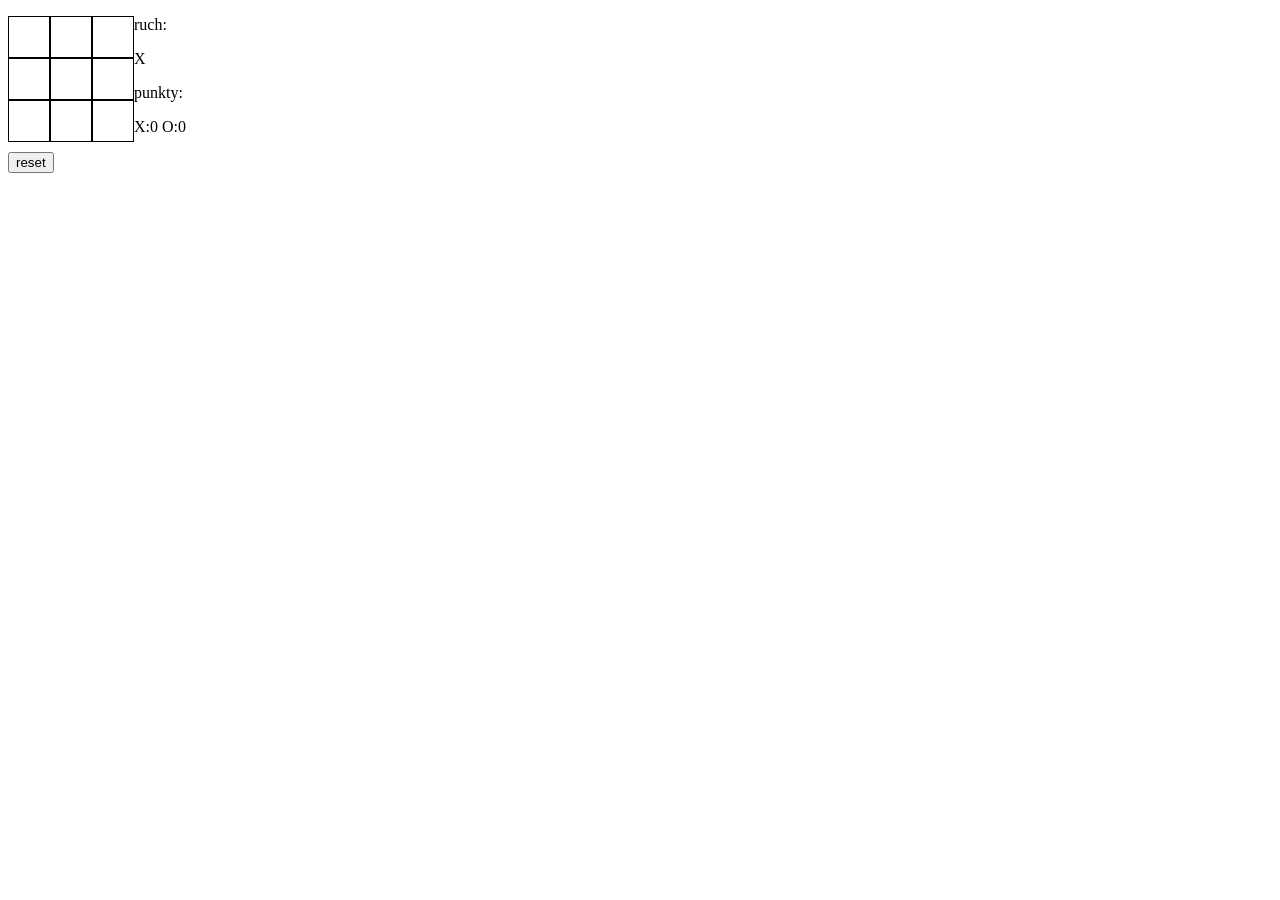
<file: 01.2026/30.01.2026/index.html>
<!doctype html>
<html lang="pl">
<head>
    <meta charset="UTF-8">
    <meta name="viewport"
          content="width=device-width, user-scalable=no, initial-scale=1.0, maximum-scale=1.0, minimum-scale=1.0">
    <meta http-equiv="X-UA-Compatible" content="ie=edge">
    <title>Document</title>
    <style>
        div{
            border: 1px solid black;
            width: 40px;
            height: 40px;
            font-size: 30px;
            text-align: center;
            float:left;
        }
        .clear{
            clear: both;
        }
    </style>
</head>
<body>
<div id="blok1" onclick="klik(this)" class="clear"></div>
<div id="blok2" onclick="klik(this)"></div>
<div id="blok3" onclick="klik(this)"></div>
<div id="blok4" onclick="klik(this)" class="clear"></div>
<div id="blok5" onclick="klik(this)"></div>
<div id="blok6" onclick="klik(this)"></div>
<div id="blok7" onclick="klik(this)" class="clear"></div>
<div id="blok8" onclick="klik(this)"></div>
<div id="blok9" onclick="klik(this)"></div>

<p>ruch:<p id='ruch'></p></p>
<p>punkty:<p id='punkty'></p></p>
<button onclick="reset()">reset</button>

<script>
    let licznik=0;
    let px=0;
    let po=0;
    document.getElementById('ruch').innerHTML='X'
    document.getElementById('punkty').innerHTML='X:0 O:0'
    function klik(e){
        // alert(id)
        if(e.innerHTML==""){
            // alert('krok')
            if (licznik%2==0){
                e.innerHTML="X"
                document.getElementById('ruch').innerHTML='O'

            }else{
                e.innerHTML="O"
                document.getElementById('ruch').innerHTML='X'

            }
            if(sprawdz()){
                alert("wygrana")
                if (licznik%2==0){
                    px++
                }else{
                    po++
                }
                document.getElementById('punkty').innerHTML="X:"+px+" O:"+po
            }
            licznik++
        }
    }
    function sprawdz(){
        if(document.getElementById('blok1').innerHTML==document.getElementById('blok2').innerHTML&&document.getElementById('blok2').innerHTML==document.getElementById('blok3').innerHTML&&document.getElementById('blok3').innerHTML!=""){
            return true
        }
        if(document.getElementById('blok4').innerHTML==document.getElementById('blok5').innerHTML&&document.getElementById('blok5').innerHTML==document.getElementById('blok6').innerHTML&&document.getElementById('blok6').innerHTML!=""){
            return true
        }
        if(document.getElementById('blok7').innerHTML==document.getElementById('blok8').innerHTML&&document.getElementById('blok8').innerHTML==document.getElementById('blok9').innerHTML&&document.getElementById('blok9').innerHTML!=""){
            return true
        }
        if(document.getElementById('blok1').innerHTML==document.getElementById('blok4').innerHTML&&document.getElementById('blok4').innerHTML==document.getElementById('blok7').innerHTML&&document.getElementById('blok7').innerHTML!=""){
            return true
        }
        if(document.getElementById('blok2').innerHTML==document.getElementById('blok5').innerHTML&&document.getElementById('blok5').innerHTML==document.getElementById('blok8').innerHTML&&document.getElementById('blok8').innerHTML!=""){
            return true
        }
        if(document.getElementById('blok3').innerHTML==document.getElementById('blok6').innerHTML&&document.getElementById('blok6').innerHTML==document.getElementById('blok9').innerHTML&&document.getElementById('blok9').innerHTML!=""){
            return true
        }
        if(document.getElementById('blok1').innerHTML==document.getElementById('blok5').innerHTML&&document.getElementById('blok5').innerHTML==document.getElementById('blok9').innerHTML&&document.getElementById('blok9').innerHTML!=""){
            return true
        }
        if(document.getElementById('blok3').innerHTML==document.getElementById('blok5').innerHTML&&document.getElementById('blok5').innerHTML==document.getElementById('blok7').innerHTML&&document.getElementById('blok7').innerHTML!=""){
            return true
        }
    }
    function reset(){

        for(let i=1; i<=9;i++){
            document.getElementById("blok"+i).innerHTML=""
        }
    }
</script>
</body>
</html>
</file>
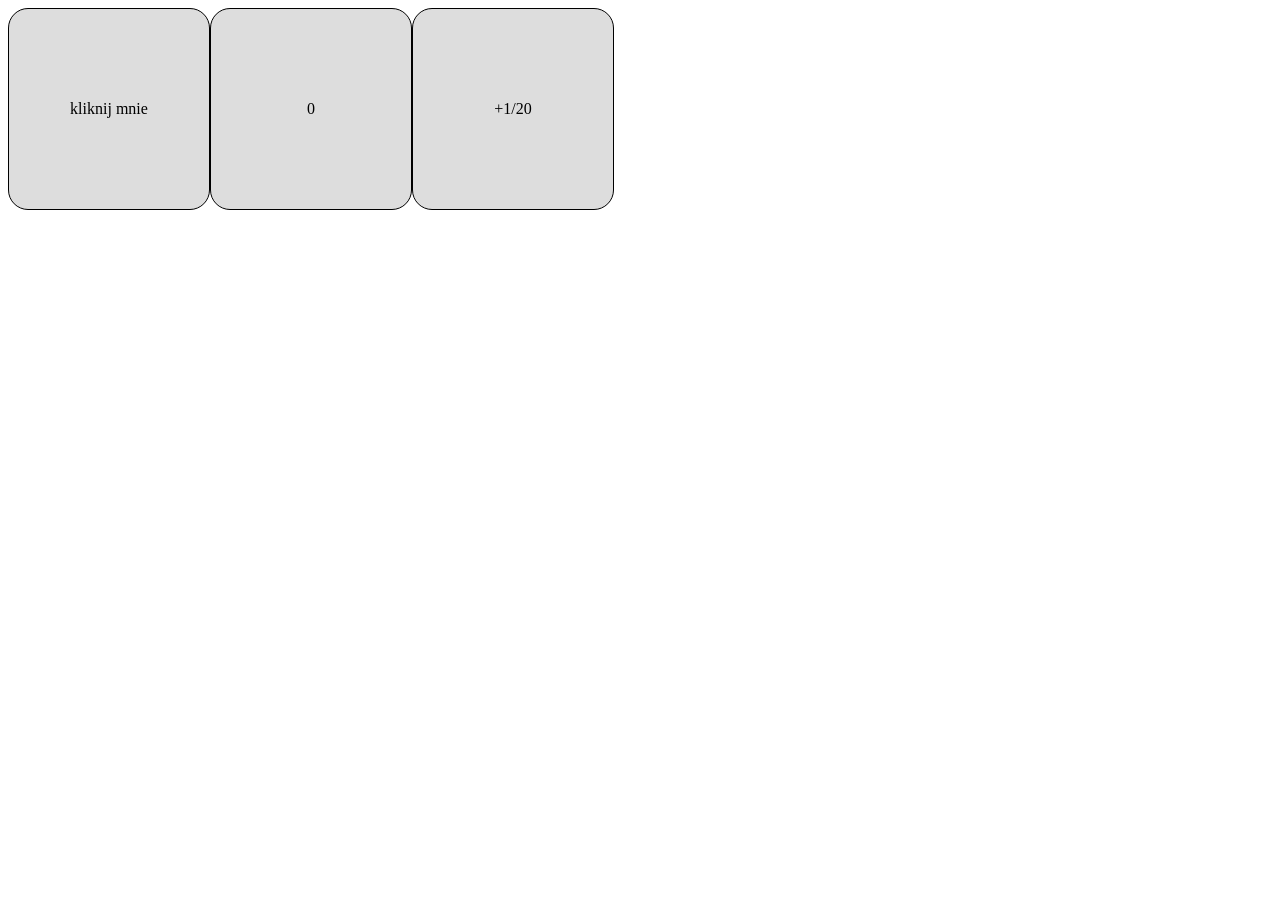
<file: 02.2026/02.02.2026/index.html>
<!doctype html>
<html lang="en">
<head>
    <meta charset="UTF-8">
    <meta name="viewport"
          content="width=device-width, user-scalable=no, initial-scale=1.0, maximum-scale=1.0, minimum-scale=1.0">
    <meta http-equiv="X-UA-Compatible" content="ie=edge">
    <title>Document</title>
    <style>
        body{
            display: flex;
        }
        div{
            width: 200px;
            height: 200px;
            border: 1px solid black;
            border-radius: 20px;
            background-color: #ddd;
            display: flex;
            justify-content: center;
            align-items: center;
        }
    </style>
</head>
<body>
<div id="klik">kliknij mnie</div>
<div id="points">0</div>
<div id="upgrade">+1/20</div>
<script>
    let points=0
    let klik = 1
    document.getElementById('klik').addEventListener('click', function (){
        points+=klik
        document.getElementById('points').innerHTML=points
    })
    document.getElementById('upgrade').addEventListener('mouseenter',function (){
        if(points>=20){
            points-=20
            klik+=1
            document.getElementById('points').innerHTML=points
            document.getElementById('klik').innerHTML="kliknij mnie x"+klik
        }
    })

</script>
</body>
</html>
</file>
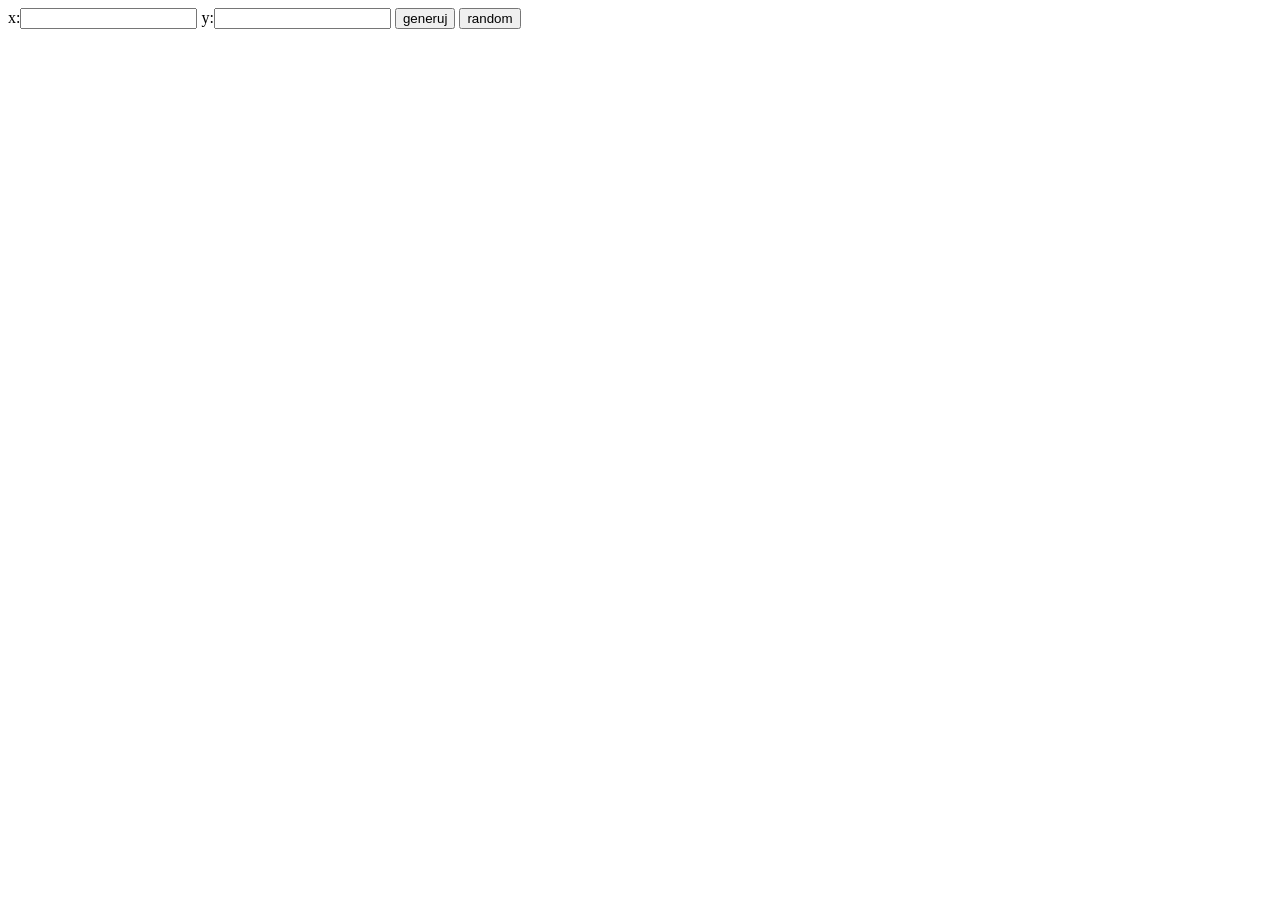
<file: 02.2026/10.02.2026/index.html>
<!doctype html>
<html lang="pl">
<head>
    <meta charset="UTF-8">
    <meta name="viewport"
          content="width=device-width, user-scalable=no, initial-scale=1.0, maximum-scale=1.0, minimum-scale=1.0">
    <meta http-equiv="X-UA-Compatible" content="ie=edge">
    <title>Document</title>
    <style>
        div{
            width: 40px;
            height: 40px;
            float: left;
            border:1px solid black;
            background-color: #cccccc;
        }
    </style>
</head>
<body>
x:<input type="number" name="x" id="x">
y:<input type="number" name="y" id="y">
<button onclick="generate()">generuj</button>
<button onclick="console.log(Math.floor((Math.random()*100)%3))">random</button>
<p id="k"></p>
<section id="pole"></section>
<script>
    function generate(){
        xk=parseInt(document.getElementById('x').value)
        yk=parseInt(document.getElementById('y').value)
        pole=document.getElementById('pole')
        pole.innerHTML=''
        for (let x=0;x<xk;x++){
            for (let y=0;y<yk;y++){
                let div = document.createElement('div')
                div.classList='blok'
                div.setAttribute('x',x)
                div.setAttribute('y',y)
                pole.appendChild(div)
            }
            let koniec = document.createElement('div')
            koniec.style.clear="both"
            koniec.style.width='0'
            koniec.style.borderWidth='0'
            pole.appendChild(koniec)
        }

        let bloki = document.getElementsByClassName('blok')
        for (blok of bloki){
            blok.addEventListener('mouseenter',function (){
                document.getElementById('k').innerHTML=this.getAttribute('x')+' '+this.getAttribute('y')
            })
        }
    }
</script>
</body>
</html>
</file>
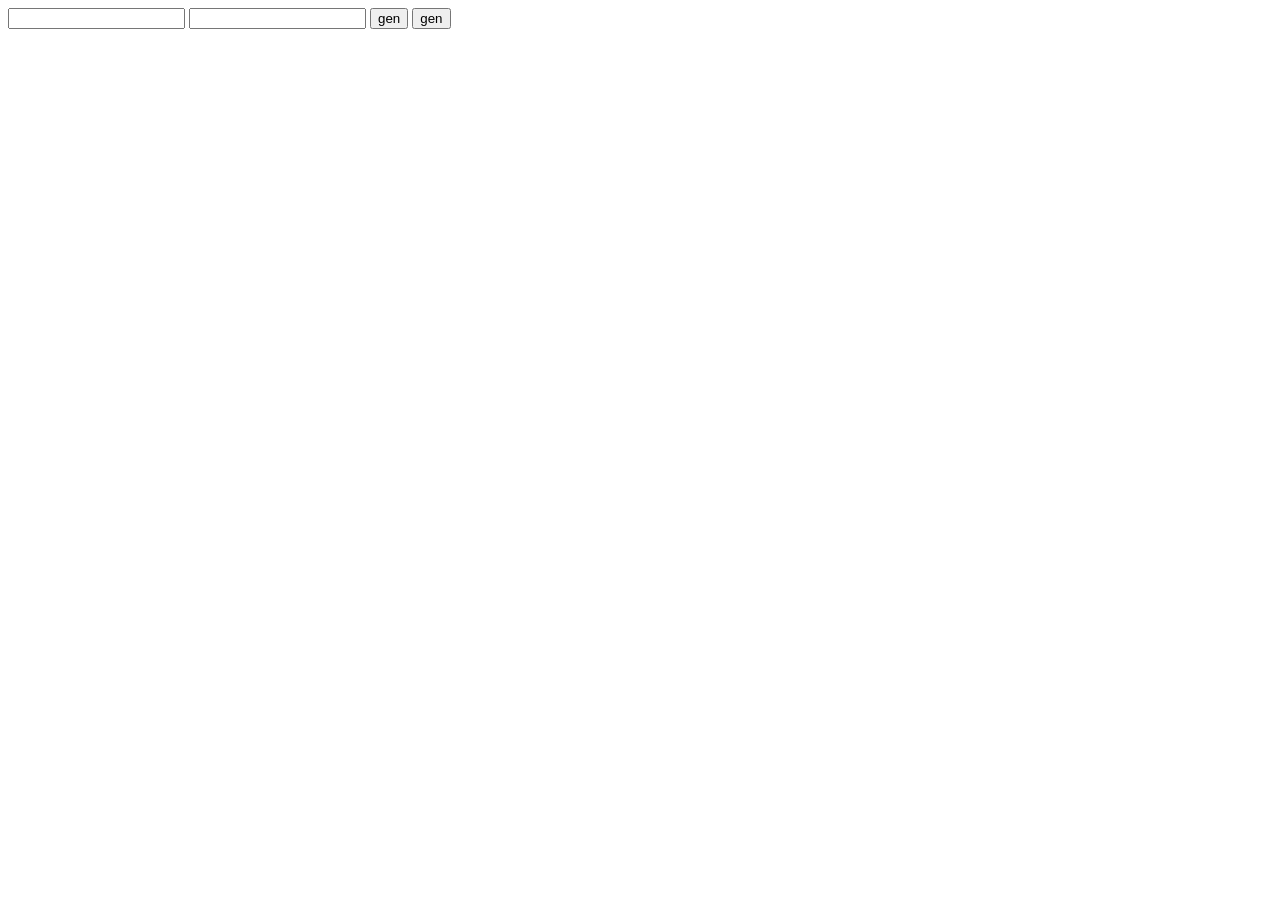
<file: 03.2026/09.03.2026/index.html>
<!doctype html>
<html lang="en">
<head>
    <meta charset="UTF-8">
    <meta name="viewport"
          content="width=device-width, user-scalable=no, initial-scale=1.0, maximum-scale=1.0, minimum-scale=1.0">
    <meta http-equiv="X-UA-Compatible" content="ie=edge">
    <title>Document</title>
</head>
<body>
<input type="number" id="h">
<input type="number" id="a">
<button onclick="gen()">gen</button>
<button onclick="gen2()">gen</button>
<div id="result"></div>
<script>
    function gen(){
        const h = parseInt(document.getElementById('h').value)
        const result = document.getElementById('result')
        for (let i = 0;i<h;i++){
            for (let j = 0; j<i;j++){
                result.innerHTML+="&nbsp;"
                result.innerHTML+="&nbsp;"
            }
            for (let j = 0; j<(h-i)*2-1;j++){
                result.innerHTML+="*";
            }
            result.innerHTML+="<br />"

        }
    }
    function gen2(){
        const h = parseInt(document.getElementById('h').value)
        const a = parseInt(document.getElementById('a').value)
        const result = document.getElementById('result')
        result.innerHTML=''
        for(let i =0;i<a;i++){
            result.innerHTML+="*";
        }
        result.innerHTML+="<br />"
        for (let i=0;i<h-2;i++){
            result.innerHTML+="*";
            for(let j =0;j<a-2;j++){
                result.innerHTML+="&nbsp;"
                result.innerHTML+="&nbsp;"
            }
            result.innerHTML+="*";
            result.innerHTML+="<br />"
        }
        for(let i =0;i<a;i++){
            result.innerHTML+="*";
        }
        result.innerHTML+="<br />"
    }
</script>
</body>
</html>
</file>
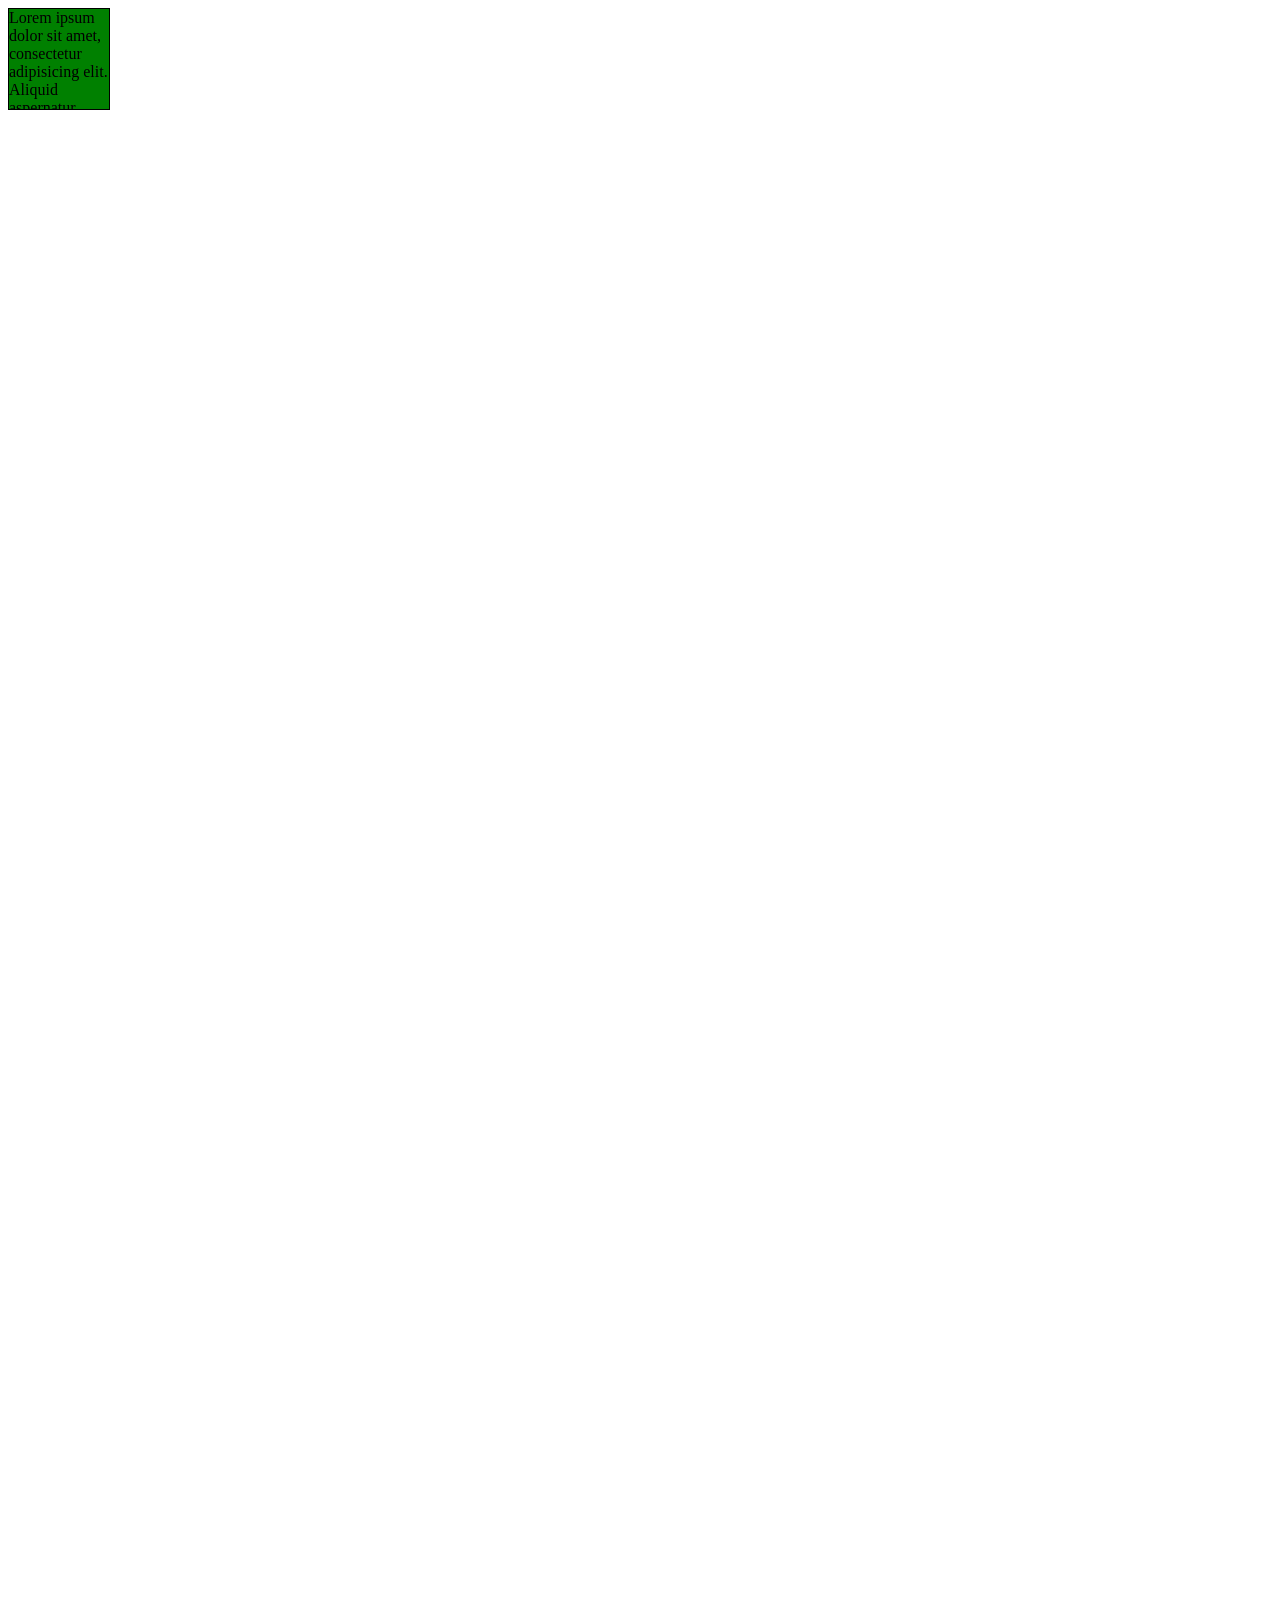
<file: 03.2026/26.03.2026/index.html>
<!doctype html>
<html lang="en">
<head>
    <meta charset="UTF-8">
    <meta name="viewport"
          content="width=device-width, user-scalable=no, initial-scale=1.0, maximum-scale=1.0, minimum-scale=1.0">
    <meta http-equiv="X-UA-Compatible" content="ie=edge">
    <title>Document</title>
    <style>
        body{
            height: 2000px;
            overflow: hidden;
        }
        div{
            width: 100px;
            height: 100px;
            border:1px solid black;
            position: absolute;
        }
    </style>
</head>
<body>
<div style="background-color:red; z-index: 3;"></div>
<div style="background-color:blue; z-index: 2;"></div>
<div style="background-color:yellow; z-index: 1;"></div>
<div style="background-color:green; z-index: 5; overflow-x: hidden; overflow-y:scroll;">Lorem ipsum dolor sit amet, consectetur adipisicing elit. Aliquid aspernatur assumenda, atque culpa ducimus esse exercitationem iure laboriosam nemo nobis quia recusandae sequi, vitae, voluptate voluptatibus! Eveniet modi nam tenetur.</div>

</body>
</html>
</file>
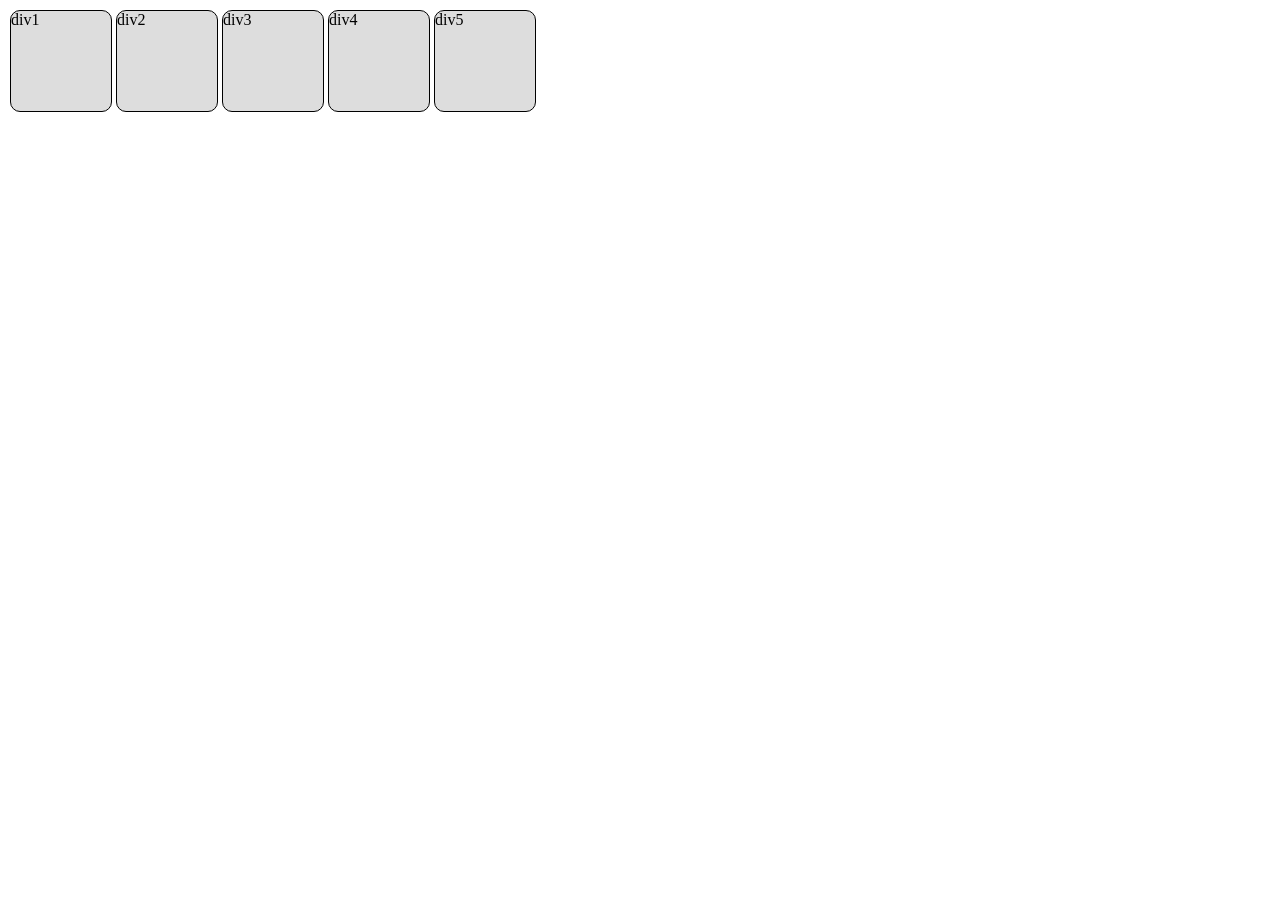
<file: 02.2026/02.02.2026/for.html>
<!doctype html>
<html lang="en">
<head>
    <meta charset="UTF-8">
    <meta name="viewport"
          content="width=device-width, user-scalable=no, initial-scale=1.0, maximum-scale=1.0, minimum-scale=1.0">
    <meta http-equiv="X-UA-Compatible" content="ie=edge">
    <title>Document</title>
    <style>
        body{
            display: flex;
        }
        div{
            margin: 2px;
            border-radius: 10px;
            border: 1px solid black;
            background-color: #ddd;
            width: 100px;
            height: 100px;
        }
    </style>
</head>
<body>
<div>div1</div>
<div>div2</div>
<div>div3</div>
<div>div4</div>
<div>div5</div>
<script>
    const divs=document.getElementsByTagName('div')
    console.log(divs)
    for (let div of divs){
        div.addEventListener('mouseenter',function (){
            console.log(this.innerHTML)
        })
    }
    let tablica = [1,2,3,4,5]
    for(let element of tablica){
        console.log(element)
    }
</script>
</body>
</html>
</file>
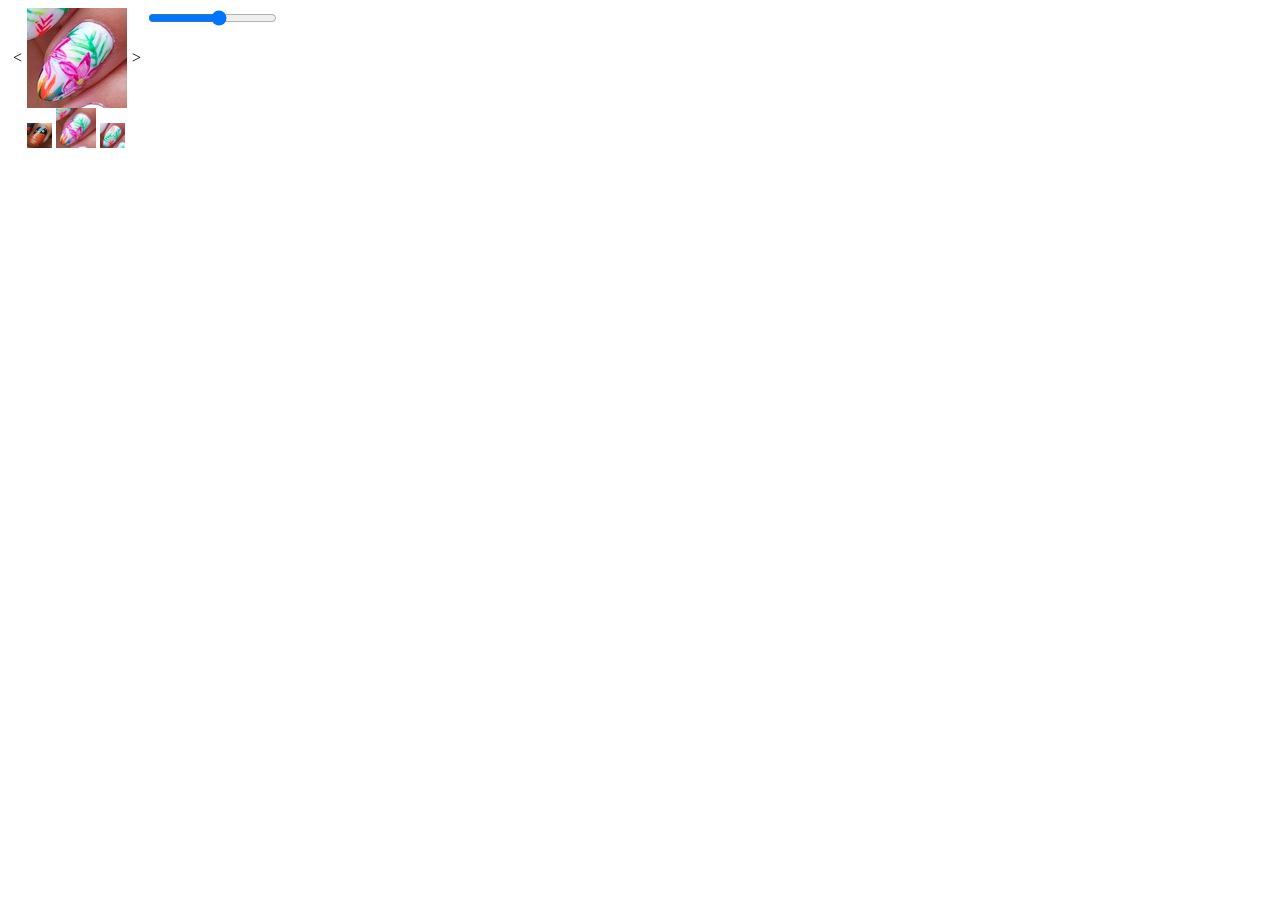
<file: 05.2026/11.05.2026/gallery.html>
<!doctype html>
<html lang="en">
<head>
    <meta charset="UTF-8">
    <meta name="viewport"
          content="width=device-width, user-scalable=no, initial-scale=1.0, maximum-scale=1.0, minimum-scale=1.0">
    <meta http-equiv="X-UA-Compatible" content="ie=edge">
    <title>Document</title>
    <style>
        div{
            float: left;
            height: 100px;
        }
        #l, #r{
            display: flex;
            justify-content: center;
            align-items: center;
            padding: 0 5px;
        }
    </style>
</head>
<body>
    <div>
        <div id="l" onclick="cos(1)"><</div>
        <div id="img">
            <div>
                <img src="1.jpg" alt="" id="zdj">
            </div>
            <div style="clear: both">
                <img src="10.jpg" alt="" id="p" width="25">
                <img src="1.jpg" alt="" id="a" width="40">
                <img src="2.jpg" alt="" id="n" width="25">
            </div>
        </div>
        <div id="r" onclick="cos(0)">></div>
        <input type="range" min="1" max="10" onchange="skip(this)">
    </div>
    <script>
        let img=1;
        let max=10
        function cos(przesuniecie){
            if(przesuniecie===1){
                if (img>1){
                    img--;
                }else{
                    img=max
                }
            }else{
                if(img===max){
                    img=1
                }else{
                    img++
                }
            }
            document.getElementById('zdj').src=img+".jpg"
            document.getElementById('a').src=img+".jpg"
            if(img==1){
                document.getElementById('p').src=max+".jpg"
                document.getElementById('n').src=img+1+".jpg"
            }else if (img==max){
                document.getElementById('p').src=img-1+".jpg"
                document.getElementById('n').src=1+".jpg"
            }else{
                document.getElementById('p').src=img-1+".jpg"
                document.getElementById('n').src=img+1+".jpg"
            }
        }
        function skip(number){
            document.getElementById('zdj').src=number.value+".jpg"
        }
    </script>
</body>
</html>
</file>
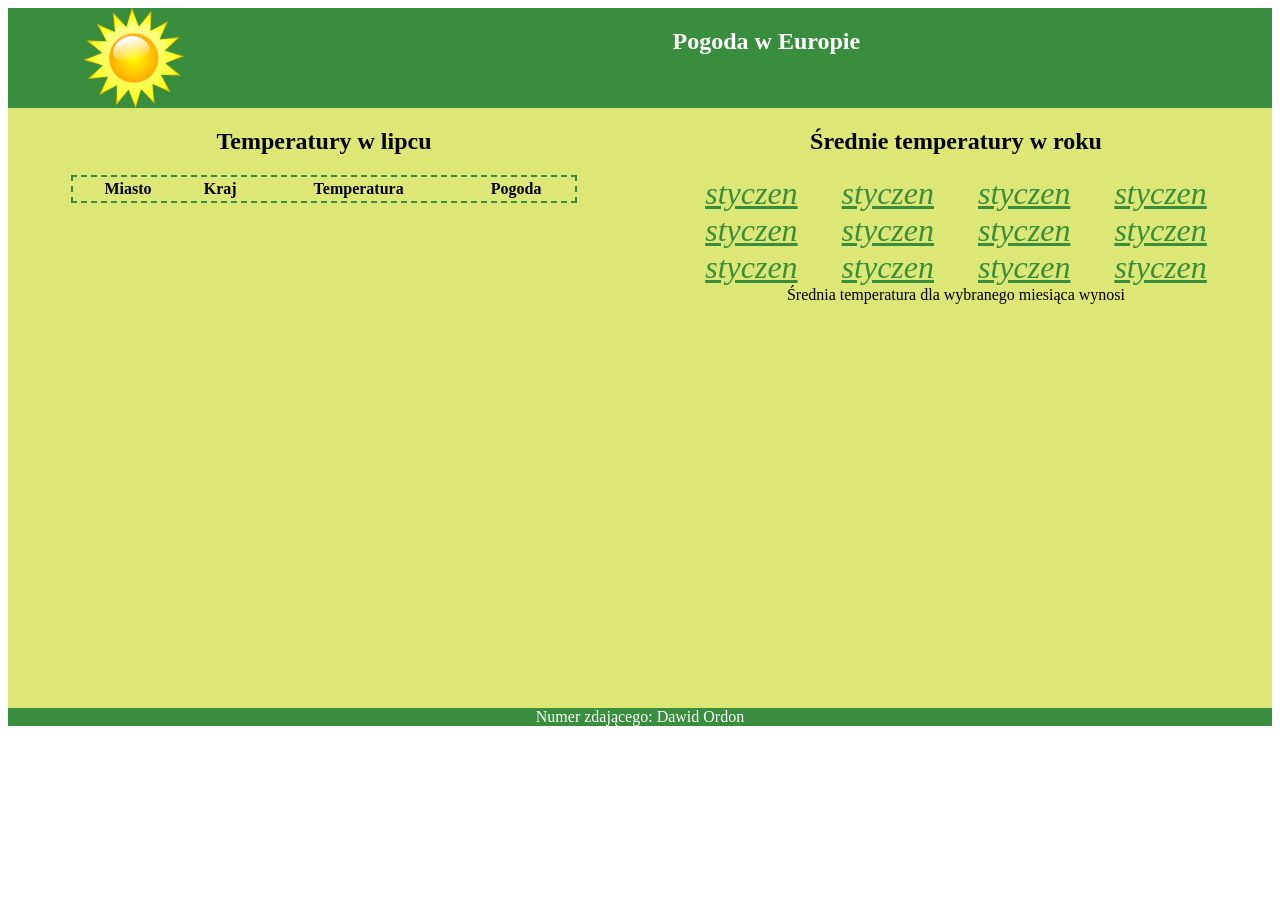
<file: 05.2026/11.05.2026/podzial.html>
<!doctype html>
<html lang="pl">
<head>
    <meta charset="UTF-8">
    <meta name="viewport"
          content="width=device-width, user-scalable=no, initial-scale=1.0, maximum-scale=1.0, minimum-scale=1.0">
    <meta http-equiv="X-UA-Compatible" content="ie=edge">
    <title>Pogoda</title>
    <link rel="stylesheet" href="main.css">
</head>
<body>
<nav id="nav1"><img src="./slonce.png" alt="slonecznie"></nav>
<nav id="nav2"><h1>Pogoda w Europie</h1></nav>
<main>
    <section id="s_l">
        <h2>Temperatury w lipcu</h2>
        <table>
            <tr>
                <th>Miasto</th>
                <th>Kraj</th>
                <th>Temperatura</th>
                <th>Pogoda</th>
            </tr>
        </table>
    </section>
    <section id="s_r">
        <h2>Średnie temperatury w roku</h2>
        <a href="index.php?id=1">styczen</a>
        <a href="index.php?id=2">styczen</a>
        <a href="index.php?id=3">styczen</a>
        <a href="index.php?id=4">styczen</a>
        <a href="index.php?id=5">styczen</a>
        <a href="index.php?id=6">styczen</a>
        <a href="index.php?id=7">styczen</a>
        <a href="index.php?id=8">styczen</a>
        <a href="index.php?id=9">styczen</a>
        <a href="index.php?id=10">styczen</a>
        <a href="index.php?id=11">styczen</a>
        <a href="index.php?id=12">styczen</a>
        <p>Średnia temperatura dla wybranego miesiąca wynosi</p>
    </section>
</main>
<footer>Numer zdającego: Dawid Ordon</footer>
</body>
</html>
</file>
<file: 05.2026/11.05.2026/main.css>
body{
    font-family: Georgia, serif;
    text-align: center;
}
nav{
    background-color: #388E3C;
    color:white;
    height: 100px;
    float: left;
}
#nav1{
    width: 20%;
}
#nav2{
    width: 80%;
}
section{
    background-color: #DCE775;
    width: 50%;
    height: 600px;
    float: left;
}
footer{
    background-color:  #388E3C;
    color: white;
    float: left;
    clear: both;
    width: 100%;
}
main{
    float: left;
    clear: both;
}
table{
    width: 80%;
    margin: auto;
    border: 2px dashed #388E3C;
}
table > img{
    height: 70px;
}
a{
    color: #388E3C;
    margin: 20px;
    font-size: 200%;
    font-style: italic;
}
p{
    margin: 0;
}
a:hover{
    background-color: #388E3C;
    color: #DCE775;
}
</file>
